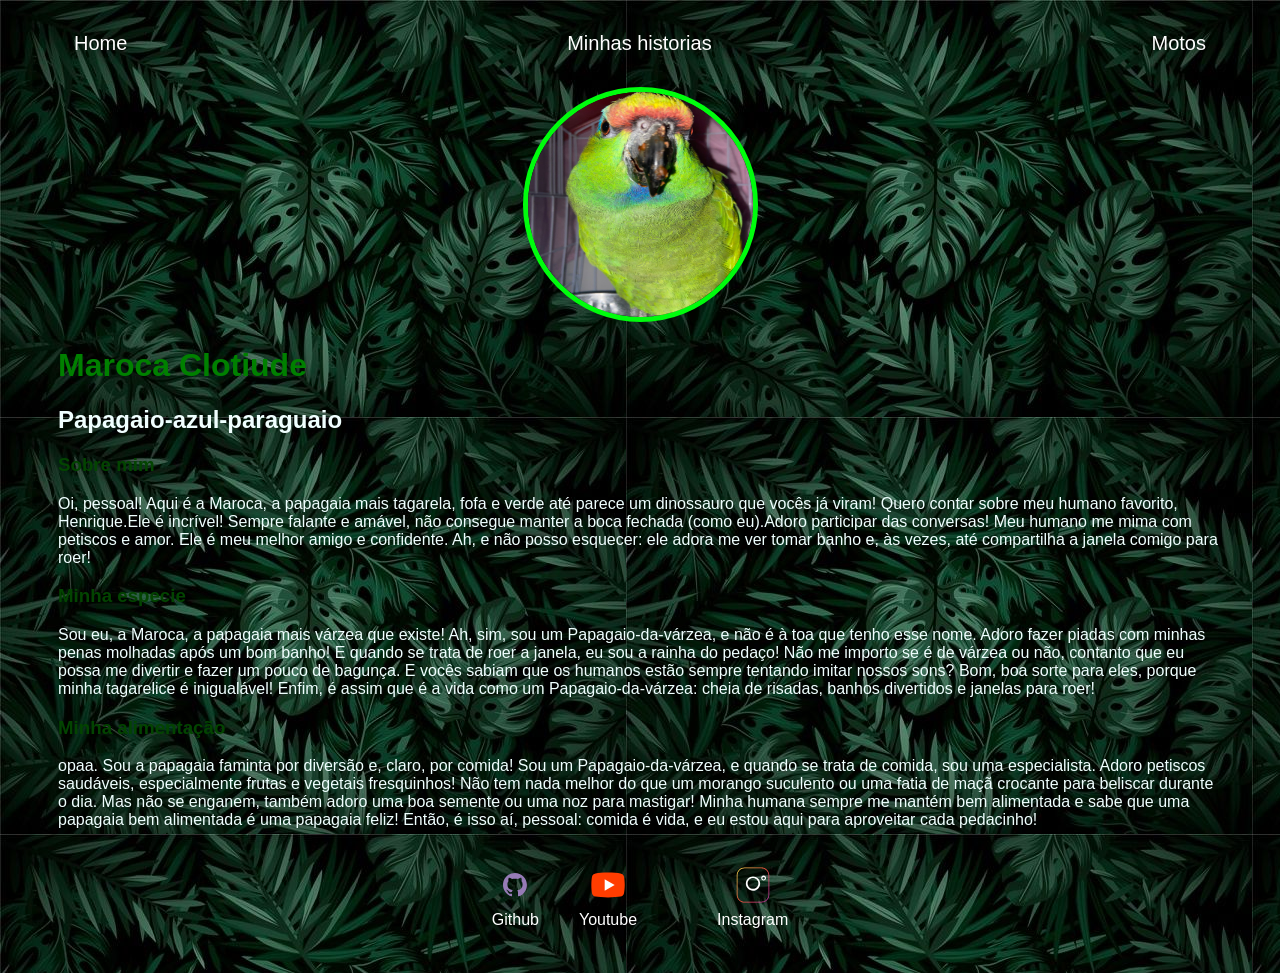
<file: 2-html/index.html>
<!DOCTYPE html>
<html lang="en">
<head>
    <meta charset="UTF-8">
    <meta name="viewport" content="width=device-width, initial-scale=1.0">
    <title>Maroca</title>
    <link rel="stylesheet" href="index.css">
</head>
<body>
    <div class="container">
        <nav>
            <ul>
                <li>
                    <a href="papo.html"> Home</a>
                </li>
                <li>
                    <a href="projetos.html">Minhas historias</a>
                </li>
                <li>
                    <a href="contatos.html">Motos</a>
                </li>
            </ul>
        </nav>
        <header>
            <div class="center">
                <img src="./img/maroca.jpg"></img>
            </div>
            <h1>Maroca Clotiude</h1>
            <h2 color="black">Papagaio-azul-paraguaio</h2>
        </header>
            <main>
                <section>
                    <h3>Sobre mim</h3>
                    <p>
                        Oi, pessoal! Aqui é a Maroca, a papagaia mais tagarela, fofa e verde até parece um dinossauro que vocês já viram! 
                        Quero contar sobre meu humano favorito, Henrique.Ele é incrível! Sempre falante e amável, 
                        não consegue manter a boca fechada (como eu).Adoro participar das conversas! Meu humano 
                        me mima com petiscos e amor. Ele é meu melhor amigo e confidente. Ah, e não posso esquecer: ele adora me ver tomar banho e, às vezes, até compartilha a janela comigo para roer!
                    </p>
                </section>
                <section>
                    <h3>Minha especie</h3>
                    <p>
                        Sou eu, a Maroca, a papagaia mais várzea que existe! 
                        Ah, sim, sou um Papagaio-da-várzea, e não é à toa que tenho esse nome.
                         Adoro fazer piadas com minhas penas molhadas após um bom banho! 
                         E quando se trata de roer a janela, eu sou a rainha do pedaço! 
                         Não me importo se é de várzea ou não, contanto que eu possa me divertir 
                         e fazer um pouco de bagunça. E vocês sabiam que os humanos estão sempre 
                         tentando imitar nossos sons? Bom, boa sorte para eles, porque minha 
                         tagarelice é inigualável! Enfim, é assim que é a vida como um Papagaio-da-várzea: 
                         cheia de risadas, banhos divertidos e janelas para roer!
    
                    </p>
                </section>
                <section>
                    <h3>Minha alimentação</h3>
                        <p>
                            opaa. Sou a papagaia faminta por diversão e, claro, por comida!
                             Sou um Papagaio-da-várzea, e quando se trata de comida, sou uma especialista. 
                             Adoro petiscos saudáveis, especialmente frutas e vegetais fresquinhos! 
                             Não tem nada melhor do que um morango suculento ou uma fatia de maçã crocante
                              para beliscar durante o dia. Mas não se enganem, também adoro uma boa semente 
                              ou uma noz para mastigar! Minha humana sempre me mantém bem alimentada e sabe 
                              que uma papagaia bem alimentada é uma papagaia feliz! Então, é isso aí, pessoal:
                               comida é vida, e eu estou aqui para aproveitar cada pedacinho!
                        </p>
                </section>
            </main>
    
            
           <footer>
                <a href="https://github.com/henriqueagusto" target="_blank" rel="noopener noreferrer">
                <img src="./img/github.svg"></img>
                <p>Github</p>
            </a>
                <a href="https://www.youtube.com/watch?v=l9WGhweR1fk" target="_blank" rel="noopener noreferrer">
                <img src="./img/youtube.svg"></img>
                <p>Youtube</p>
            </a>
            <a>
                <a href="https://www.instagram.com/papagaio.theo/" target="_blank" rel="noopener noreferrer">
                <img src="./img/instagram.svg"></img>
                <p>Instagram</p>
            </a>
           </footer>
    </div>
</body>
</html>
</file>
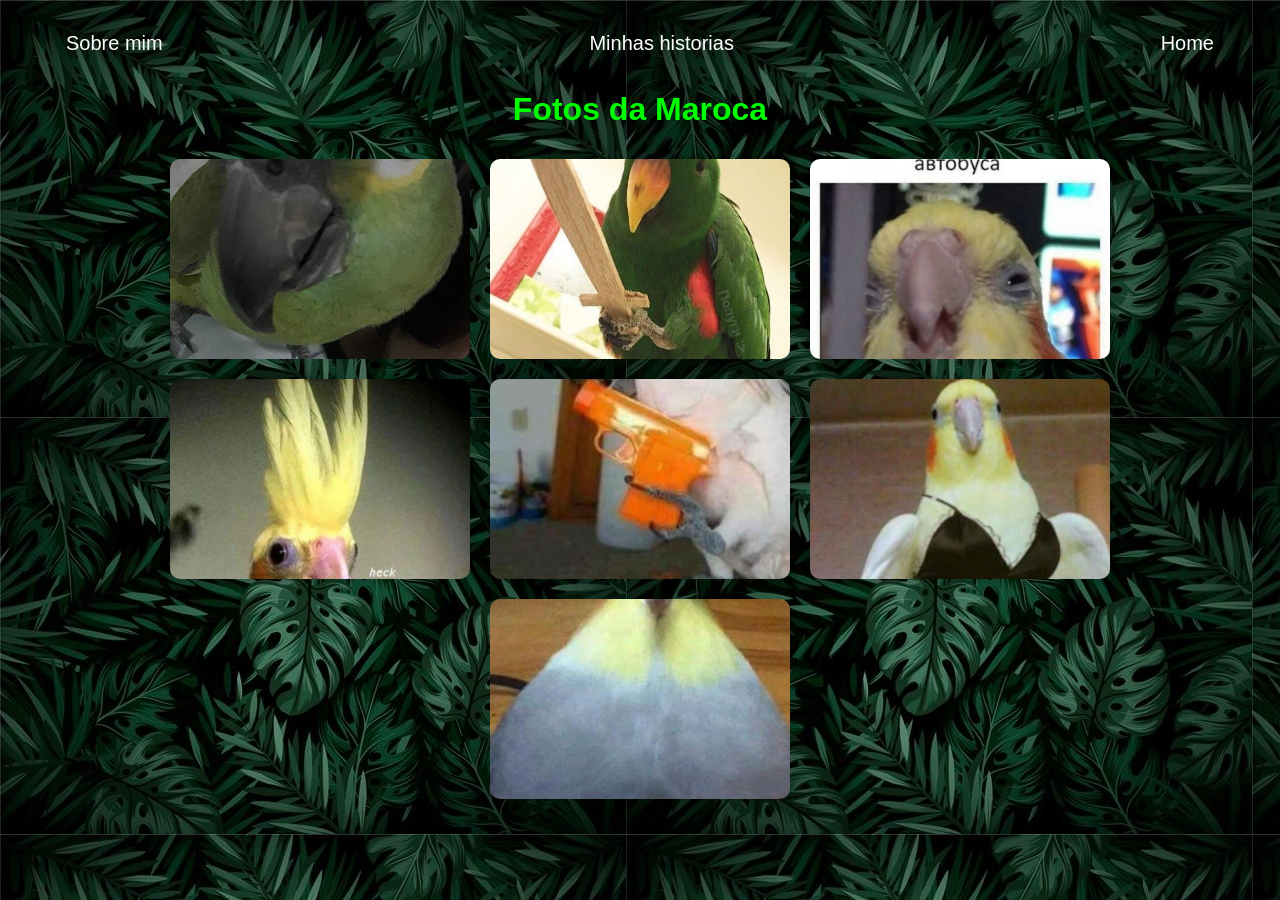
<file: 2-html/contatos.html>
<!DOCTYPE html>
<html lang="pt-BR">
<head>
  <meta charset="UTF-8">
  <meta name="viewport" content="width=device-width, initial-scale=1.0">
  <title>Fotos do Meu Papagaio</title>
  <link rel="stylesheet" href="fotos.css">
</head>
<body>
 <div 2 class="container">
    <nav>
        <ul>
            <li>
                <a href="index.html"> Sobre mim</a>
            </li>
            <li>
                <a href="projetos.html">Minhas historias</a>
            </li>
            <li>
                <a href="papo.html">Home</a>
            </li>
        </ul>
    </nav>
  <h1>Fotos da Maroca</h1>

  <div class="gallery">
    <img src="./img/🏳️_🌈_.jpg" alt="Papagaio">
    <img src="./img/49e6c815-3728-43e6-a9b6-20fcd5d40ed2.jpg" alt="Papagaio">
    <img src="./img/709b496f-facc-444a-a7aa-99034482b917.jpg" alt="Papagaio">
    <img src="./img/ALLMIGHT.jpg" alt="Papagaio">
    <img src="./img/dd4d83ff-b34c-414f-b7f7-e55fc6daf76a.jpg" alt="Papagaio">
    <img src="./img/d27dc430-fcad-4349-bcfd-8b44708cc153.jpg" alt="Papagaio">
    <img src="./img/oi m8.jpg" alt="Papagaio">
    <!-- Adicione mais imagens conforme necessário -->
  </div>
    </div 2>
</body>
</html>
</file>
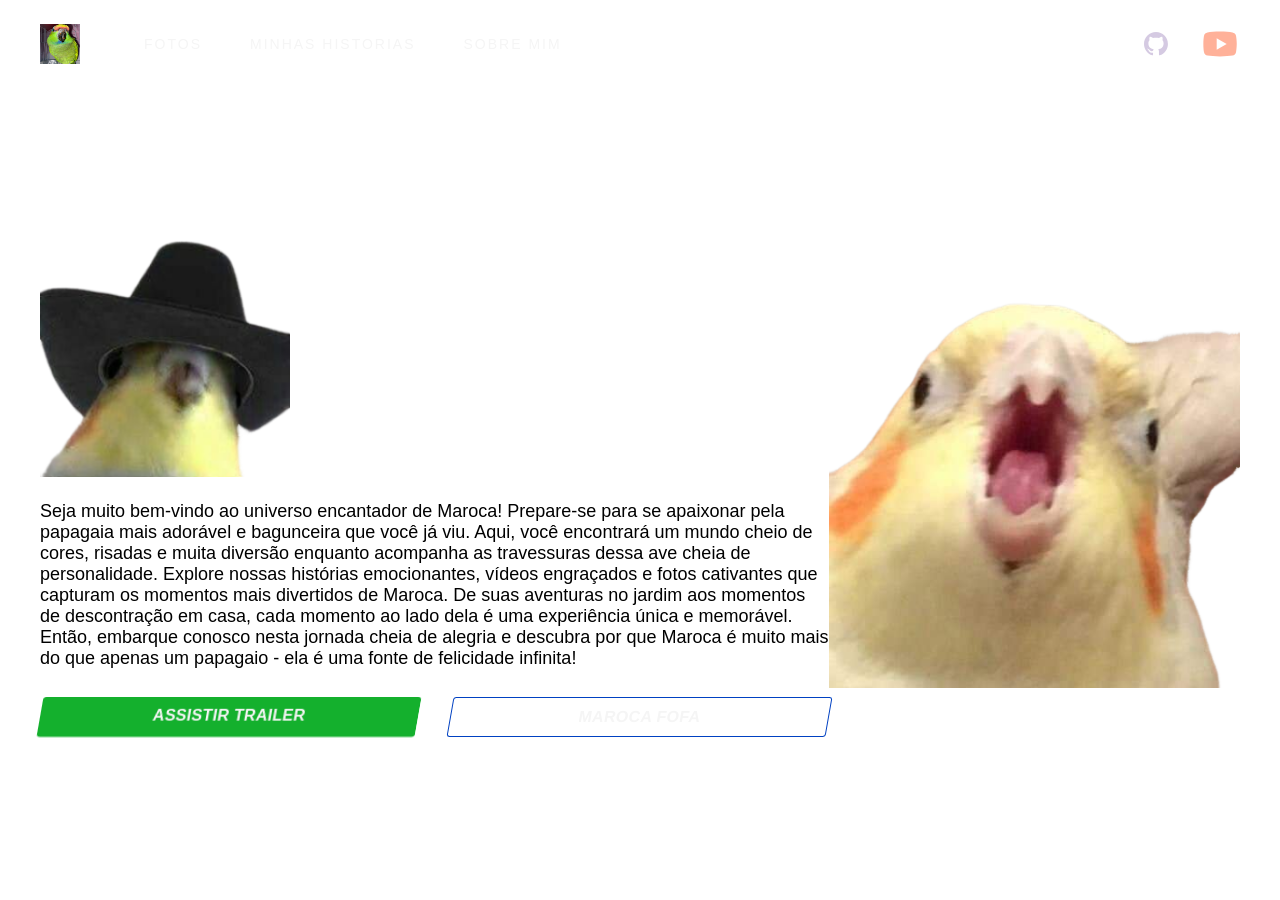
<file: 2-html/papo.html>
<!DOCTYPE html>
<html lang="en">
<head>
    <meta charset="UTF-8">
    <meta name="viewport" content="width=device-width, initial-scale=1.0">
    <title>maroca</title>
    <link rel="stylesheet" href="./styles/global.css">
</head>
<body>
    <div id="background">
        <video loop autoplay muted>
          <source src="./assets/4793475-hd_1280_720_60fps.mp4" type="video/mp4">
        </video>
      </div>
      <div id="app">
        <header>
            <img src="img/maroca.jpg" alt="''">
            <ul class="navigation">
                <li>
                   <a href="contatos.html" class="navigation__link">Fotos</a>
                </li>
                <li>
                   <a href="projetos.html" class="navigation__link">Minhas historias</a>
                </li>
                <li>
                   <a href="index.html" class="navigation__link">Sobre mim</a>
                </li>
             </ul>
    
             <div class="navigation__social">
                <svg xmlns="http://www.w3.org/2000/svg" viewBox="0 0 50 50" enable-background="new 0 0 50 50">
                    <path fill-rule="evenodd" clip-rule="evenodd" fill="#967bb6" d="M25 10c-8.3 0-15 6.7-15 15 0 6.6 4.3 12.2 10.3 14.2.8.1 1-.3 1-.7v-2.6c-4.2.9-5.1-2-5.1-2-.7-1.7-1.7-2.2-1.7-2.2-1.4-.9.1-.9.1-.9 1.5.1 2.3 1.5 2.3 1.5 1.3 2.3 3.5 1.6 4.4 1.2.1-1 .5-1.6 1-2-3.3-.4-6.8-1.7-6.8-7.4 0-1.6.6-3 1.5-4-.2-.4-.7-1.9.1-4 0 0 1.3-.4 4.1 1.5 1.2-.3 2.5-.5 3.8-.5 1.3 0 2.6.2 3.8.5 2.9-1.9 4.1-1.5 4.1-1.5.8 2.1.3 3.6.1 4 1 1 1.5 2.4 1.5 4 0 5.8-3.5 7-6.8 7.4.5.5 1 1.4 1 2.8v4.1c0 .4.3.9 1 .7 6-2 10.2-7.6 10.2-14.2C40 16.7 33.3 10 25 10z"/>
                </svg>
                <svg xmlns="http://www.w3.org/2000/svg"  viewBox="0 0 48 48" width="48px" height="48px">
                    <path fill="#FF3D00" d="M43.2,33.9c-0.4,2.1-2.1,3.7-4.2,4c-3.3,0.5-8.8,1.1-15,1.1c-6.1,0-11.6-0.6-15-1.1c-2.1-0.3-3.8-1.9-4.2-4C4.4,31.6,4,28.2,4,24c0-4.2,0.4-7.6,0.8-9.9c0.4-2.1,2.1-3.7,4.2-4C12.3,9.6,17.8,9,24,9c6.2,0,11.6,0.6,15,1.1c2.1,0.3,3.8,1.9,4.2,4c0.4,2.3,0.9,5.7,0.9,9.9C44,28.2,43.6,31.6,43.2,33.9z"/><path fill="#FFF" d="M20 31L20 17 32 24z"/>
                </svg>
    
            </div>
        </header>
        
        <main>
            <div class="main__info">
                 <img 

                  src="./assets/Paula vamo pra roça_Eu dirijo o cavalo ok_.png" 
                  width="250px" 
                  />

                <p>
                    Seja muito bem-vindo ao universo encantador de Maroca! Prepare-se para se apaixonar pela papagaia mais 
                    adorável e bagunceira que você já viu. Aqui, você encontrará um mundo cheio de cores, risadas e muita 
                    diversão enquanto acompanha as travessuras dessa ave cheia de personalidade. Explore nossas histórias 
                    emocionantes, vídeos engraçados e fotos cativantes que capturam os momentos mais divertidos de Maroca. 
                    De suas aventuras no jardim aos momentos de descontração em casa, cada momento ao lado dela é uma 
                    experiência única e memorável. Então, embarque conosco nesta jornada cheia de alegria e descubra 
                    por que Maroca é muito mais do que apenas um papagaio - ela é uma fonte de felicidade infinita!
                </p>
                
                <div>
                    <a href="https://www.youtube.com/watch?v=wmzZzxL2oVQ" target="_blank">assistir trailer</a>
                    <button>
                        maroca fofa
                    </button>
                </div>

            </div>

            <img src="./assets/animais engraçados foto de perfil.png" alt="''">
        </main>
        
      </div>
    <script>
         AOS.init()
    </script>
</body>
</html>
</file>
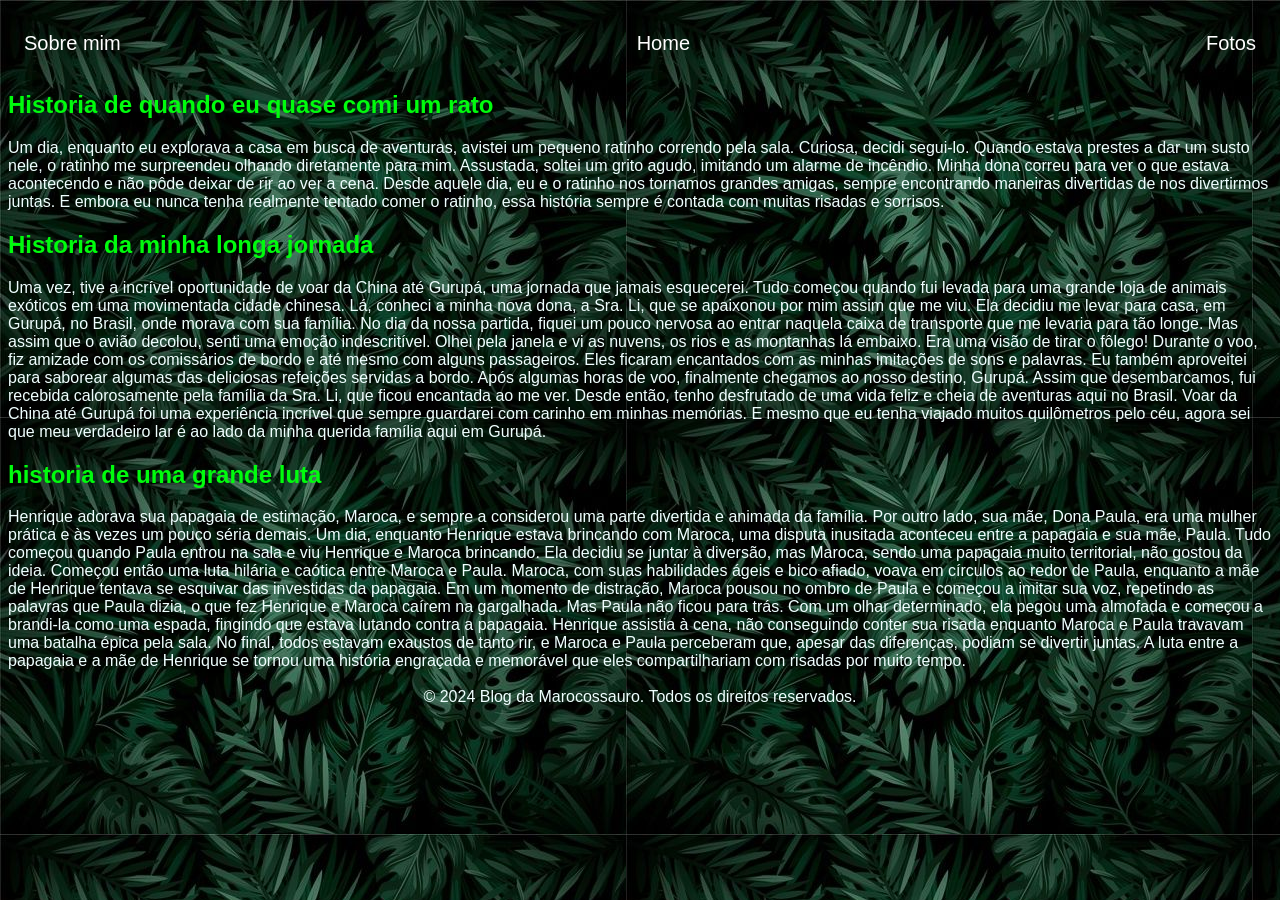
<file: 2-html/projetos.html>
<!DOCTYPE html>
<html lang="pt-BR">
<head>
  <link rel="stylesheet" href="styles.css">
  <meta charset="UTF-8">
  <meta name="viewport" content="width=device-width, initial-scale=1.0">
  <title>Blog de Papagaios</title>
  <link rel="stylesheet" href="styles.css">
</head>
<body>
    <nav>
        <ul>
            <li>
                <a href="index.html"> Sobre mim</a>
            </li>
            <li>
                <a href="papo.html">Home</a>
            </li>
            <li>
                <a href="contatos.html">Fotos</a>
            </li>
        </ul>
    </nav>
  <div class="main-content">
    <article>
      <h2>Historia de quando eu quase comi um rato</h2>
      <p>Um dia, enquanto eu explorava a casa em busca de aventuras, avistei um pequeno ratinho correndo pela sala. Curiosa, decidi segui-lo. Quando estava prestes a dar um susto nele, o ratinho me surpreendeu olhando diretamente para mim. Assustada, soltei um grito agudo, imitando um alarme de incêndio. Minha dona correu para ver o que estava acontecendo e não pôde deixar de rir ao ver a cena. Desde aquele dia, eu e o ratinho nos tornamos grandes amigas, sempre encontrando maneiras divertidas de nos divertirmos juntas. E embora eu nunca tenha realmente tentado comer o ratinho, essa história sempre é contada com muitas risadas e sorrisos.</p>
    </article>
    <article>
      <h2>Historia da minha longa jornada</h2>
      <p>Uma vez, tive a incrível oportunidade de voar da China até Gurupá, uma jornada que jamais esquecerei.

Tudo começou quando fui levada para uma grande loja de animais exóticos em uma movimentada cidade chinesa. Lá, conheci a minha nova dona, a Sra. Li, que se apaixonou por mim assim que me viu. Ela decidiu me levar para casa, em Gurupá, no Brasil, onde morava com sua família.

No dia da nossa partida, fiquei um pouco nervosa ao entrar naquela caixa de transporte que me levaria para tão longe. Mas assim que o avião decolou, senti uma emoção indescritível. Olhei pela janela e vi as nuvens, os rios e as montanhas lá embaixo. Era uma visão de tirar o fôlego!

Durante o voo, fiz amizade com os comissários de bordo e até mesmo com alguns passageiros. Eles ficaram encantados com as minhas imitações de sons e palavras. Eu também aproveitei para saborear algumas das deliciosas refeições servidas a bordo.

Após algumas horas de voo, finalmente chegamos ao nosso destino, Gurupá. Assim que desembarcamos, fui recebida calorosamente pela família da Sra. Li, que ficou encantada ao me ver. Desde então, tenho desfrutado de uma vida feliz e cheia de aventuras aqui no Brasil.

Voar da China até Gurupá foi uma experiência incrível que sempre guardarei com carinho em minhas memórias. E mesmo que eu tenha viajado muitos quilômetros pelo céu, agora sei que meu verdadeiro lar é ao lado da minha querida família aqui em Gurupá.</p>
    </article>
    <article>
        <h2>historia de uma grande luta</h2>
        <p>Henrique adorava sua papagaia de estimação, Maroca, e sempre a considerou uma parte divertida e animada da família. Por outro lado, sua mãe, Dona Paula, era uma mulher prática e às vezes um pouco séria demais. Um dia, enquanto Henrique estava brincando com Maroca, uma disputa inusitada aconteceu entre a papagaia e sua mãe, Paula.

Tudo começou quando Paula entrou na sala e viu Henrique e Maroca brincando. Ela decidiu se juntar à diversão, mas Maroca, sendo uma papagaia muito territorial, não gostou da ideia. Começou então uma luta hilária e caótica entre Maroca e Paula.

Maroca, com suas habilidades ágeis e bico afiado, voava em círculos ao redor de Paula, enquanto a mãe de Henrique tentava se esquivar das investidas da papagaia. Em um momento de distração, Maroca pousou no ombro de Paula e começou a imitar sua voz, repetindo as palavras que Paula dizia, o que fez Henrique e Maroca caírem na gargalhada.

Mas Paula não ficou para trás. Com um olhar determinado, ela pegou uma almofada e começou a brandi-la como uma espada, fingindo que estava lutando contra a papagaia. Henrique assistia à cena, não conseguindo conter sua risada enquanto Maroca e Paula travavam uma batalha épica pela sala.

No final, todos estavam exaustos de tanto rir, e Maroca e Paula perceberam que, apesar das diferenças, podiam se divertir juntas. A luta entre a papagaia e a mãe de Henrique se tornou uma história engraçada e memorável que eles compartilhariam com risadas por muito tempo.</p>
    </article>
    <!-- Outros artigos podem ser adicionados aqui -->
  </div>

  <footer>
    <p>&copy; 2024 Blog da Marocossauro. Todos os direitos reservados.</p>
  </footer>

</body>
</html>
</file>
<file: 2-html/index.css>
body{
    color: azure;
    font-family: helvetica;
    background-image: url(img/fund.jpg);
    
}
ul{
    display: flex;
    justify-content: space-between;
    list-style-type: none;
    align-items: center;
    padding: 16px;
}
a{
    color: white;
    text-decoration: none;
}
header img{
    width: 225px;
    height: 225px;
    border-radius: 50%;
    border: 5px solid rgb(0, 252, 13);
}
.center {
    text-align: center;
}
h1{
    color: green
}
footer img {
    width: 40px;
    height: 40px;
}

footer {
    display: flex;
    justify-content: center;
}

footer a {
    margin: 20px;
    text-align: center;
}

footer p {
    margin-top: 2px;
}

.container {
    padding: 0px 50px;
}

nav a {
    font-size: 20px;
}

nav a:hover {
    color: #3b5734;
}
h3{
    color: #034401;
}
</file>
<file: 2-html/fotos.css>
/* Estilos básicos */
body {
    font-family: Arial, sans-serif;
    background-image: url(img/fund.jpg);
    color: #00ff00;
    margin: 0;
    padding: 0;
  }
  nav a {
    font-size: 20px;
}
a{
    color: white;
    text-decoration: none;
}
ul{
    display: flex;
    justify-content: space-between;
    list-style-type: none;
    align-items: center;
    padding: 16px;
}
.container {
    padding: 0px 50px;
}
  h1 {
    text-align: center;
    margin-top: 20px;
    color: #00ff00;
  }
  
  .gallery {
    display: flex;
    flex-wrap: wrap;
    justify-content: center;
  }
  
  .gallery img {
    width: 300px;
    height: 200px;
    object-fit: cover;
    margin: 10px;
    border-radius: 10px;
    box-shadow: 0 4px 8px rgba(0, 0, 0, 0.1);
    transition: transform 0.3s ease-in-out;
  }
  
  .gallery img:hover {
    transform: scale(1.05);
  }
</file>
<file: 2-html/styles/global.css>
@import url('background.css');
@import url('header.css');
@import url('main.css');



* {
    padding: 0;
    margin: 0;
    box-sizing: border-box;
  }
  p{
    color: #000000;
  }
  
  :root {
    --text: #f5f5f5;
    --red: #C51212;
    --blue: #0041C2;
    --green: #14B02D;
    --yellow: #ffc12b;
  }
  
  body, button, a {
    color: var(--text);
    font: 400 1rem "Mukta", sans-serif;
  }
  
  a {
    text-decoration: none;
  }
  
  button:hover {
    cursor: pointer;
  }
  #app {
    display: flex;
    flex-direction: column;
    align-items: center;

    width: 100%;
    height: 100vh;
  }
</file>
<file: 2-html/styles.css>
body{
  color: azure;
  background-image: url(img/fund.jpg);
  font-family: helvetica;
}
ul{
  display: flex;
  justify-content: space-between;
  list-style-type: none;
  align-items: center;
  padding: 16px;
}
a{
  color: white;
  text-decoration: none;
}
header img{
  width: 225px;
  height: 225px;
  border-radius: 50%;
  border: 5px solid rgb(0, 252, 13);
}
.center {
  text-align: center;
}
h2{
  color: rgb(0, 252, 13);
}
footer img {
  width: 40px;
  height: 40px;
}

footer {
  display: flex;
  justify-content: center;
}

footer a {
  margin: 20px;
  text-align: center;
}

footer p {
  margin-top: 2px;
}

.container {
  padding: 0px 50px;
}

nav a {
  font-size: 20px;
}

nav a:hover {
  color: #5BBE42;
}
</file>
